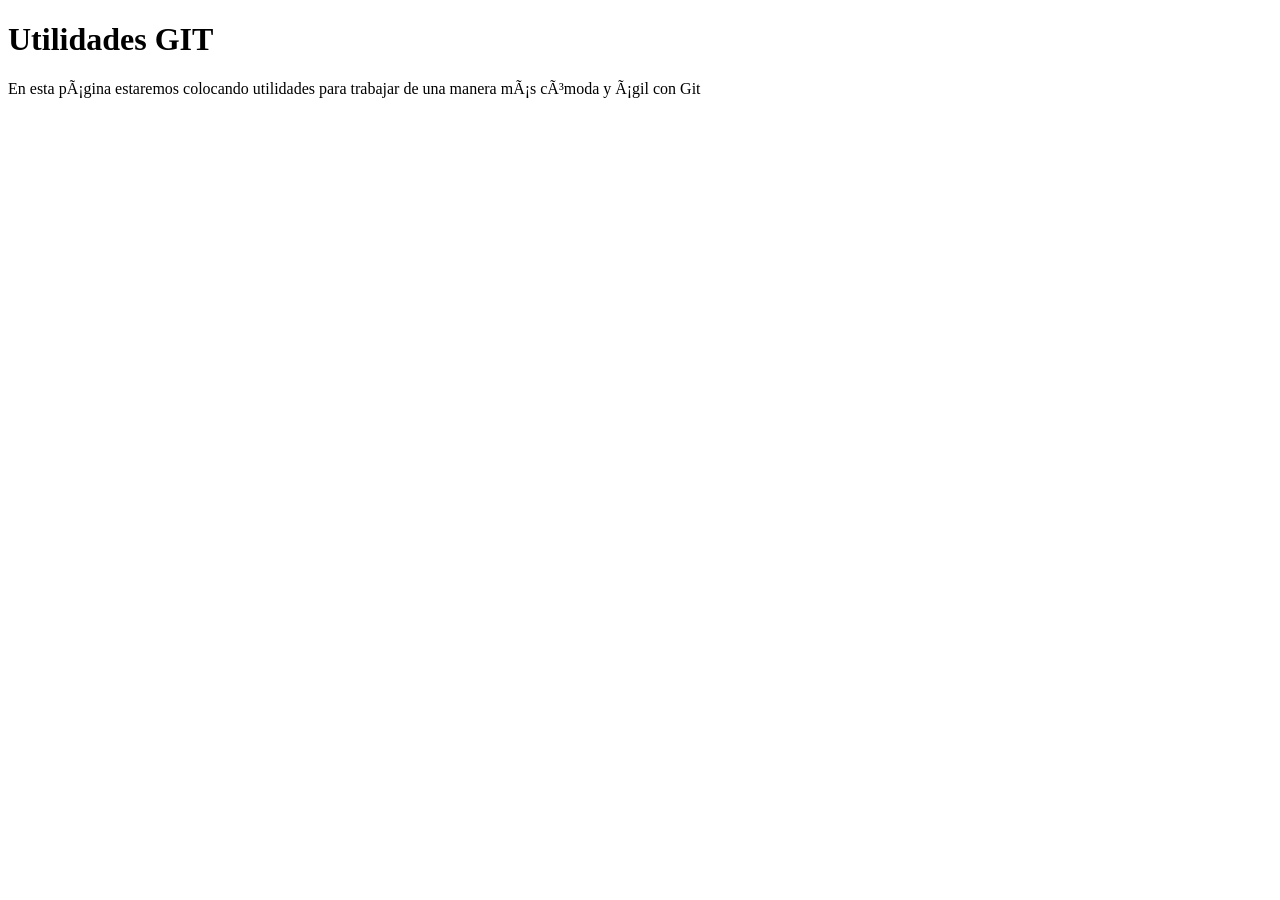
<file: pages/utilidades/utils.html>
<!DOCTYPE html>
<html lang="es>
<head>
    <meta charset="UTF-8">
    <meta name="viewport" content="width=device-width, initial-scale=1.0">
    <title>Utilidades Git</title>
</head>
<body>
    
    <h1>Utilidades GIT</h1>
    <p>En esta página estaremos colocando utilidades para trabajar de una manera más cómoda y ágil con Git</p>
</body>
</html>
</file>
